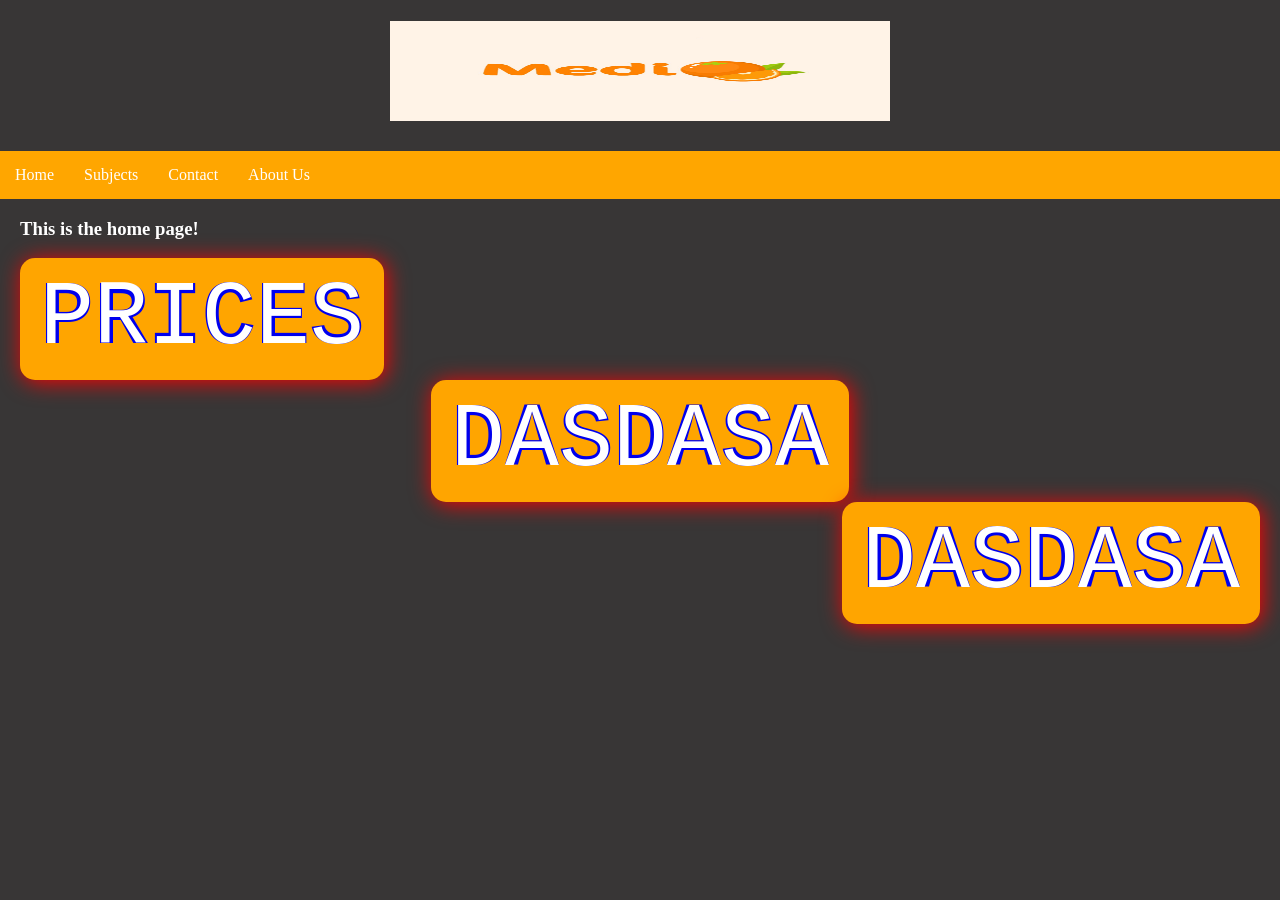
<file: Old Guys/HTML/index.html>
<!DOCTYPE html>
<html>
<head>
    <link rel="stylesheet" href="style.css">
</head>
<body>
    <h1><img src="LOGO.jpg"></h1>

    <nav class="navbar">

        <ul>
            <li><a href="index.html">Home</a></li>
            <li><a href="Subjects.html">Subjects</a></li>
            <li><a href="Contact.html">Contact</a></li>
            <li><a href="About Us.html">About Us</a></li> 
            
        </ul>



    </nav>

    <main>

                    <h3> This is the home page!</h3>
            <div class="container">

                
                <div class="box1">
                        <button style="--content: 'PRICES';" >
                            <div class="left"></div>
                            <a href="PRICES.html" id="link">PRICES</a>
                            <div class="right"></div>
                        </button>
                </div>



                <div class="box2">
                        <button style="--content: 'dasdasa';"   href="#">
                            <div class="left"></div>
                            <a href="#" id="link">dasdasa</a>
                            <div class="right"></div>
                        </button>
                </div>


                <div class="box3">
                        <button style="--content: 'dasdasa';"   href="#">
                            <div class="left"></div>
                            <a href="#" id="link">dasdasa</a> 
                            <div class="right"></div>
                        </button>
                </div>




            </div>



    </main>

</body>
</html>
</file>
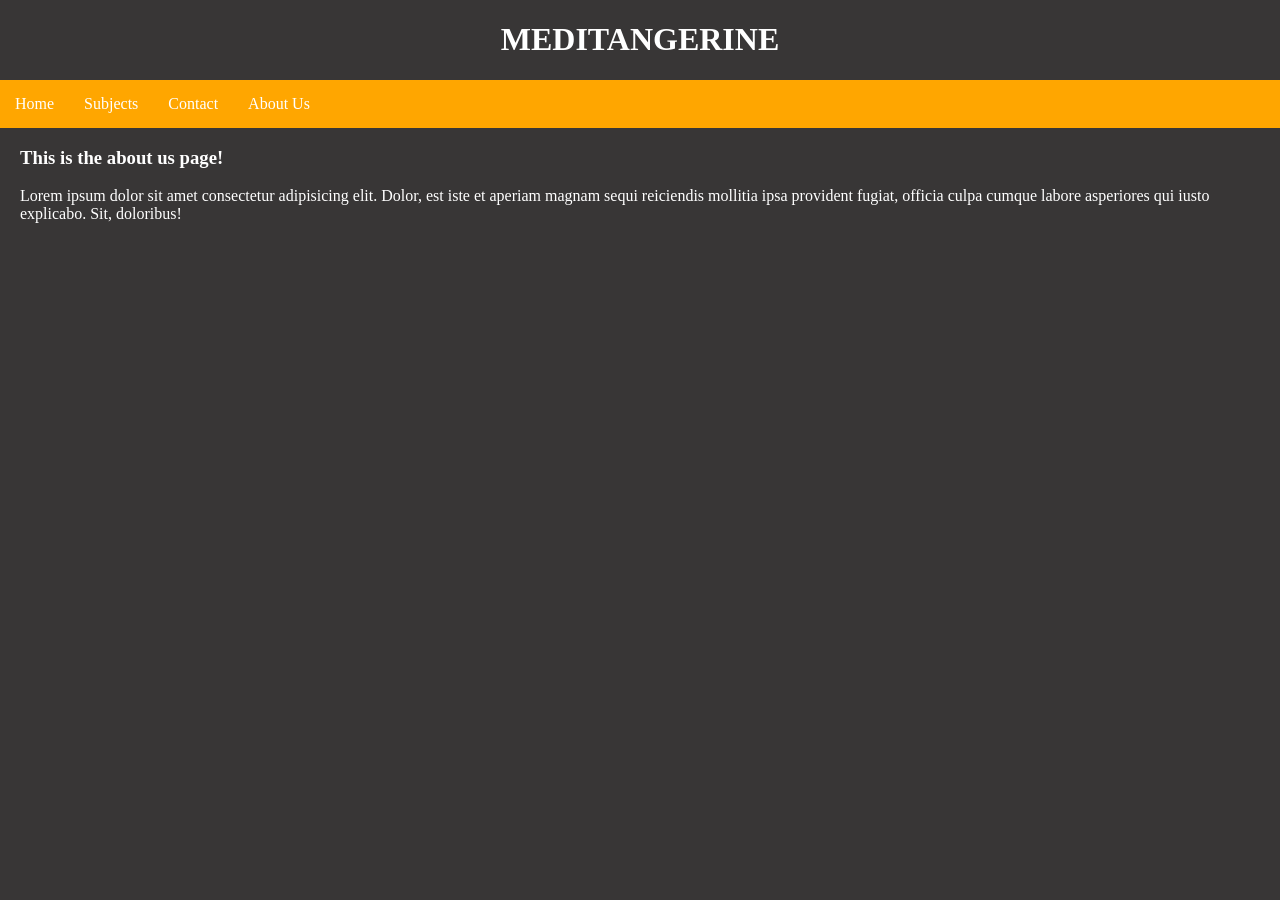
<file: Old Guys/HTML/About Us.html>
<!DOCTYPE html>
<html>
<head>
    <link rel="stylesheet" href="style.css">
</head>
<body>
    <h1>MEDITANGERINE</h1>

    <nav class="navbar">

        <ul>
            <li><a href="index.html">Home</a></li>
            <li><a href="Subjects.html">Subjects</a></li>
            <li><a href="Contact.html">Contact</a></li>
            <li><a href="About Us.html">About Us</a></li>   
        </ul>



    </nav>

    <main>

        <h3> This is the about us page!</h3>
        <p>Lorem ipsum dolor sit amet consectetur adipisicing elit. Dolor, est iste et aperiam magnam sequi reiciendis mollitia ipsa provident fugiat, officia culpa cumque labore asperiores qui iusto explicabo. Sit, doloribus!</p>




    </main>

</body>
</html>
</file>
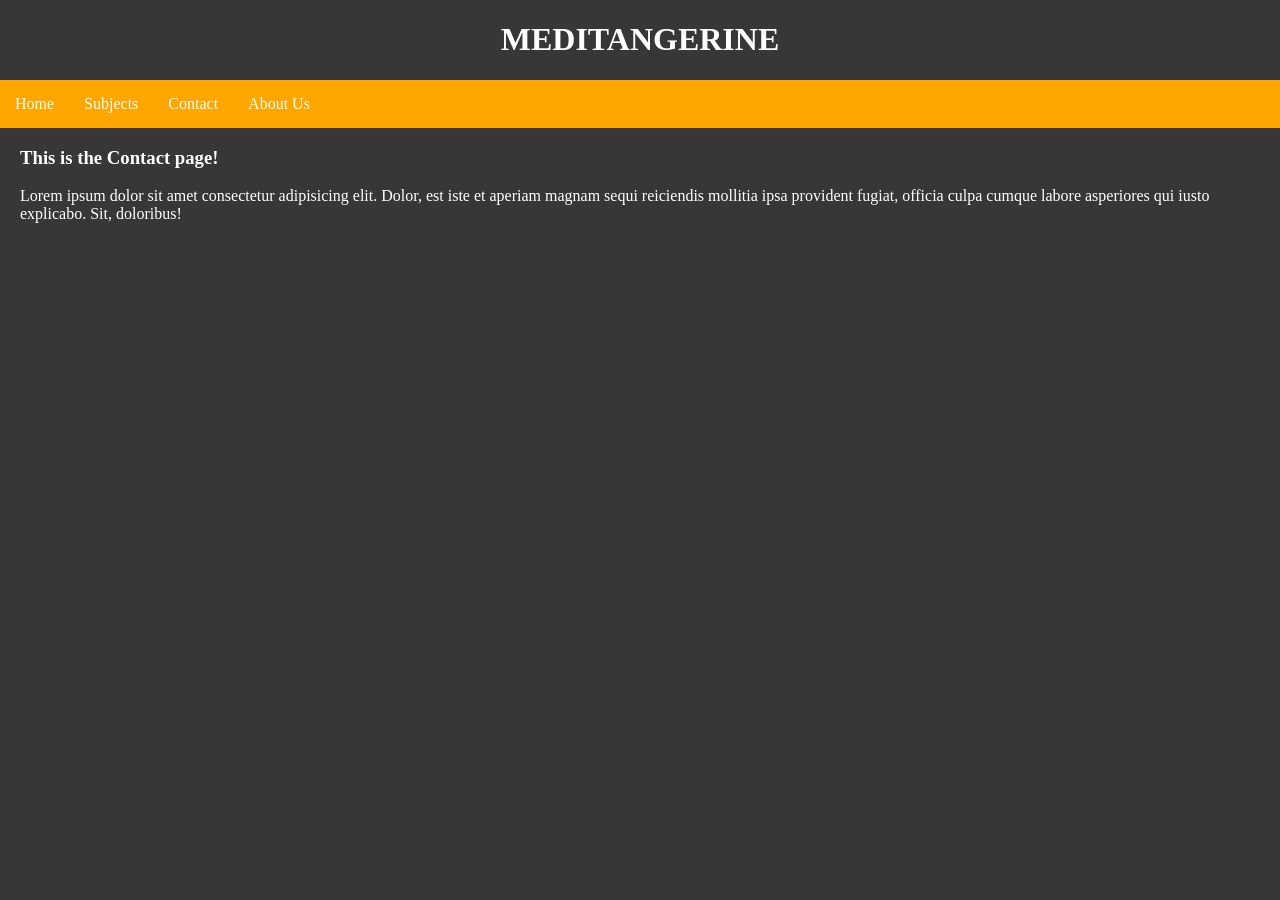
<file: Old Guys/HTML/Contact.html>
<!DOCTYPE html>
<html>
<head>
    <link rel="stylesheet" href="style.css">
</head>
<body>
    <h1>MEDITANGERINE</h1>

    <nav class="navbar">

        <ul>
            <li><a href="index.html">Home</a></li>
            <li><a href="Subjects.html">Subjects</a></li>
            <li><a href="Contact.html">Contact</a></li>
            <li><a href="About Us.html">About Us</a></li>   
        </ul>



    </nav>

    <main>

        <h3> This is the Contact page!</h3>
        <p>Lorem ipsum dolor sit amet consectetur adipisicing elit. Dolor, est iste et aperiam magnam sequi reiciendis mollitia ipsa provident fugiat, officia culpa cumque labore asperiores qui iusto explicabo. Sit, doloribus!</p>




    </main>

</body>
</html>
</file>
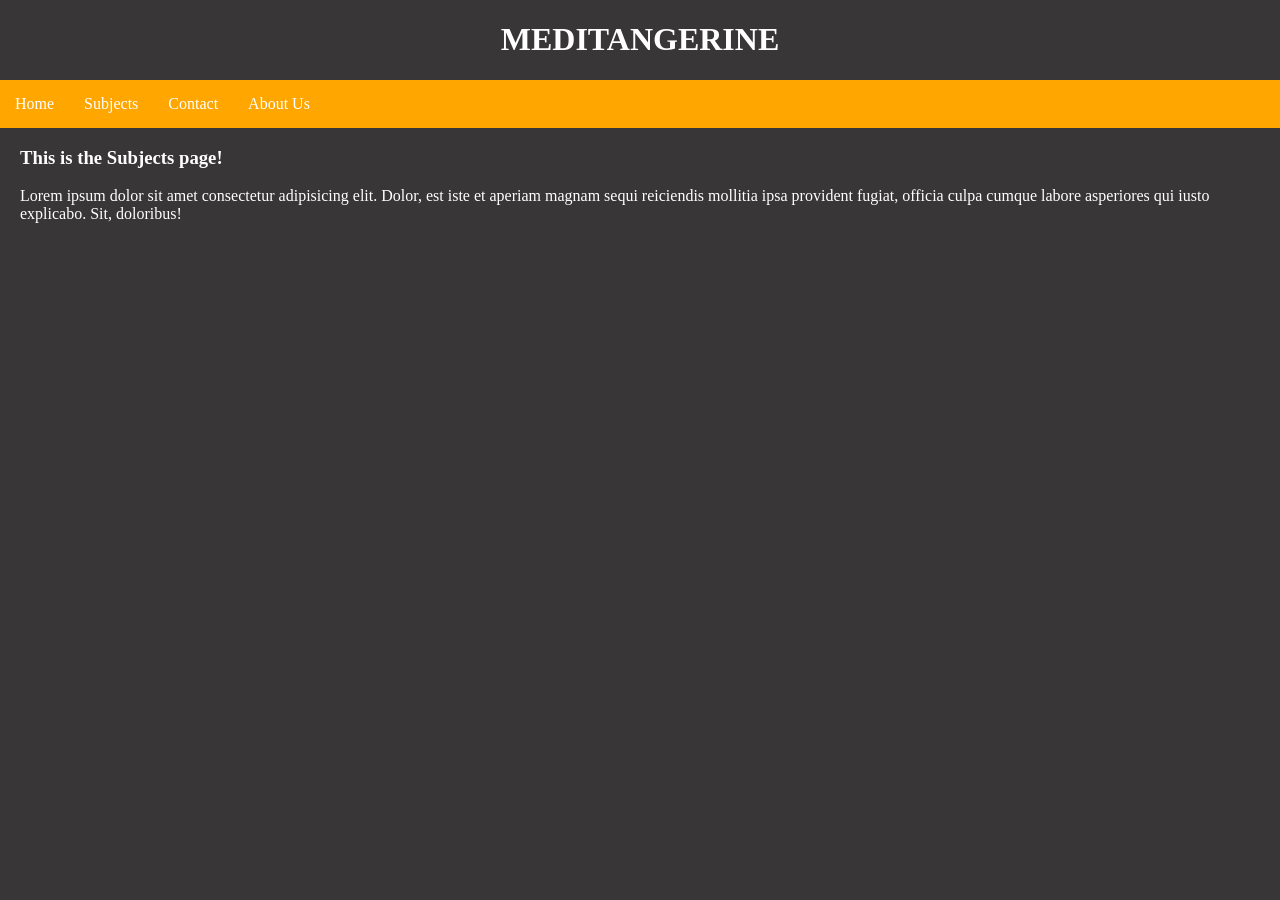
<file: Old Guys/HTML/Subjects.html>
<!DOCTYPE html>
<html>
<head>
    <link rel="stylesheet" href="style.css">
</head>
<body>
    <h1>MEDITANGERINE</h1>

    <nav class="navbar">

        <ul>
            <li><a href="index.html">Home</a></li>
            <li><a href="Subjects.html">Subjects</a></li>
            <li><a href="Contact.html">Contact</a></li>
            <li><a href="About Us.html">About Us</a></li>   
        </ul>



    </nav>

    <main>

        <h3> This is the Subjects page!</h3>
        <p>Lorem ipsum dolor sit amet consectetur adipisicing elit. Dolor, est iste et aperiam magnam sequi reiciendis mollitia ipsa provident fugiat, officia culpa cumque labore asperiores qui iusto explicabo. Sit, doloribus!</p>




    </main>

</body>
</html>
</file>
<file: Old Guys/HTML/style.css>
img{
  height: 100px;
  width: 500px;


}


body{
    margin: 0px;
    background: rgb(56, 54, 54);
    color: white;
}
main{
    margin-left: 20px;
    margin-right: 20px;
}


h1{
    color: white;
    text-align: center;
}

.navbar ul{

    list-style-type: none;
    background-color: rgb(255, 166, 0);
    padding: 0px;
    margin: 0px;
    overflow: hidden;
}

.navbar a{
color: white;
text-decoration: none;
padding: 15px;
display: block;
text-align: center;
}

.navbar a:hover{
    background-color:rgb(56, 54, 54);
}

.navbar li{

    float: left;
}

@import url('https://fonts.googleapis.com/css?family=Source+Code+Pro:200,900');

:root {
  --text-color: white;
  --shadow-color: red;
  --btn-color: orange;
  --bg-color: rgb(56, 54, 54);
}

* {
  box-sizing: border-box;
}



button {
  position:relative;
  padding: 10px 20px;  
  border: none;
  background: none;
  cursor: pointer;
  
  font-family: "Lucida Console", "Courier New", monospace;
  font-weight: 900;
  text-transform: uppercase;
  font-size: 90px;  
  color: var(--text-color);
  
  background-color: var(--btn-color);
  box-shadow: var(--shadow-color) 2px 2px 22px;
  border-radius: 15px; 
  z-index: 0;  
  overflow: hidden;   
}

button:focus {
  outline-color: transparent;
  box-shadow: var(--btn-color) 2px 2px 22px;
}

.right::after, button::after {
  content: var(--content);
  display: block;
  position: absolute;
  white-space: nowrap;
  padding: 40px 40px;
  pointer-events:none;
}

button::after{
  font-weight: 200;
  top: -30px;
  left: -20px;
} 

.right, .left {
  position: absolute;
  width: 100%;
  height: 100%;
  top: 0;
}
.right {
  left: 66%;
}
.left {
  right: 66%;
}
.right::after {
  top: -30px;
  left: calc(-66% - 20px);
  background-color: var(--bg-color);
  color:transparent;
  transition: transform .4s ease-out;
  transform: translate(0, -90%) rotate(0deg)
}

button:hover .right::after {
  transform: translate(0, -47%) rotate(0deg)
}

button .right:hover::after {
  transform: translate(0, -50%) rotate(-7deg)
}

button .left:hover ~ .right::after {
  transform: translate(0, -50%) rotate(7deg)
}

/* bubbles */
button::before {
  content: '';
  pointer-events: none;
  opacity: .6;
  background:
    radial-gradient(circle at 20% 35%,  transparent 0,  transparent 2px, black 3px, black 4px, transparent 4px),
    radial-gradient(circle at 75% 44%, transparent 0,  transparent 2px, black 3px, black 4px, transparent 4px),
    radial-gradient(circle at 46% 52%, transparent 0, transparent 4px, black 5px, black 6px, transparent 6px);

  width: 100%;
  height: 300%;
  top: 0;
  left: 0;
  position: absolute;
  animation: bubbles 5s linear infinite both;
}

@keyframes bubbles {
  from {
    transform: translate();
  }
  to {
    transform: translate(0, -66.666%);
  }
}



#link{
        text-decoration: none;

}

` 

.box1{
   text-align: left;
}

.box2{
    text-align: center; 
}


.box3{
    text-align: right;
}
</file>
